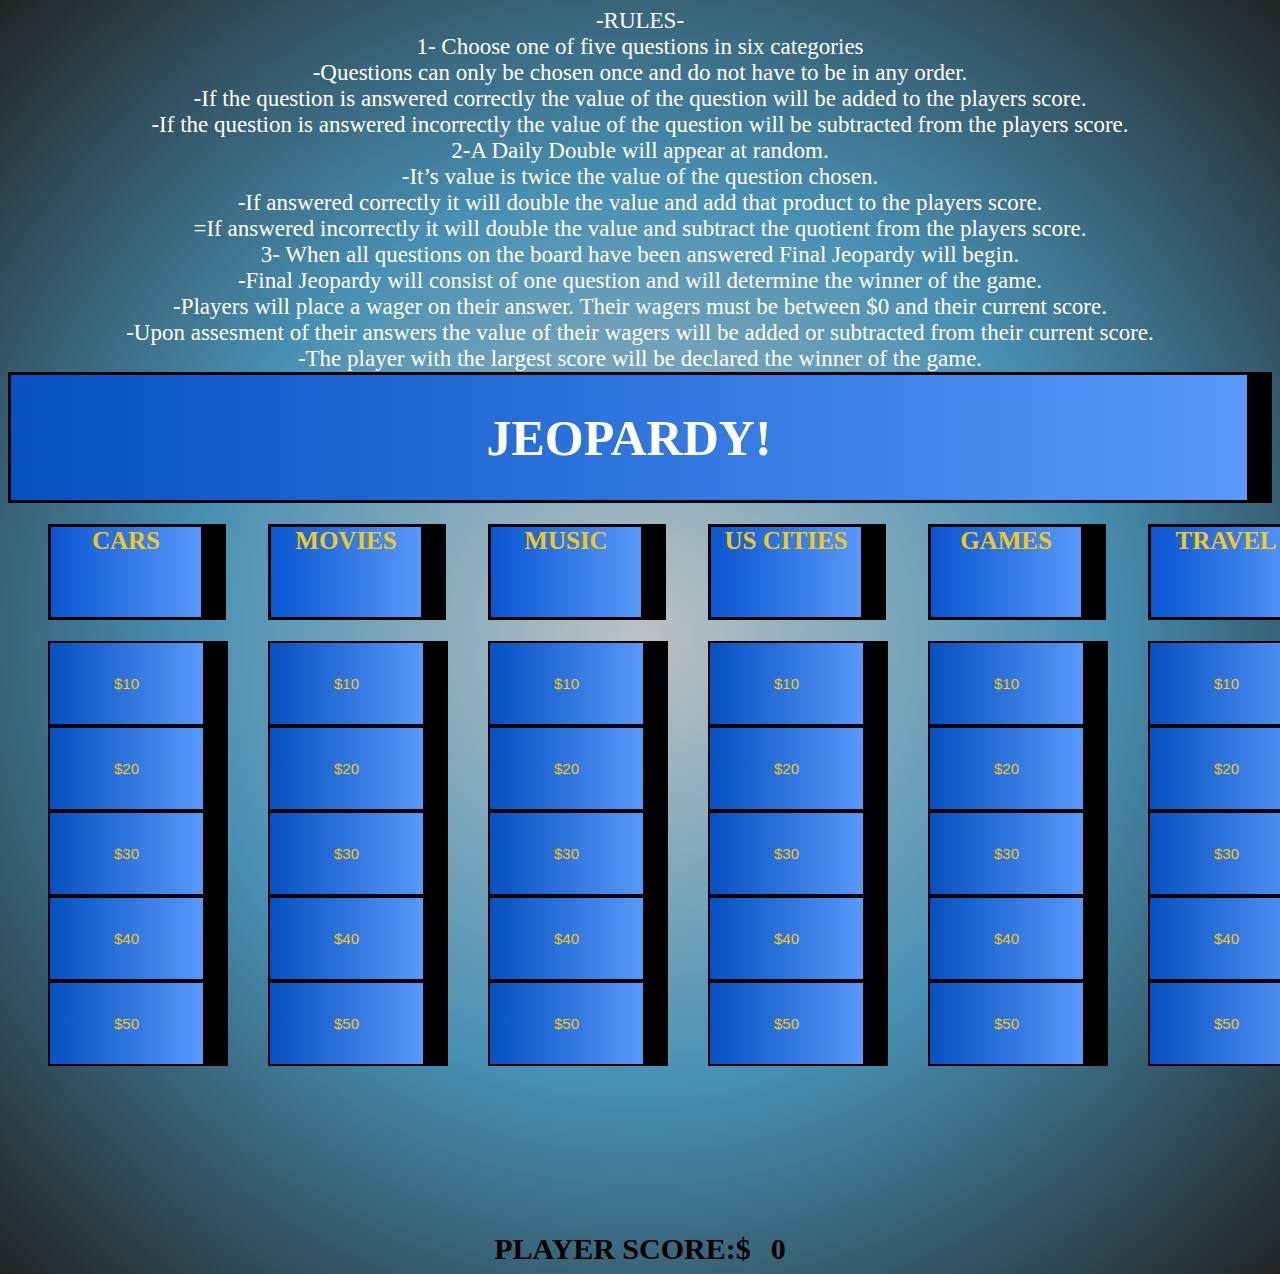
<file: index.html>
<!DOCTYPE html>

<html lang="en">
<head>
    <meta charset="UTF-8">
    <meta name="viewport" content="width=device-width, initial-scale=1.0">
    <meta http-equiv="X-UA-Compatible" content="ie=edge">
    <link rel="stylesheet" href="main.css">  
    <link rel="text" href= "Gameplay.txt"> 
   
    <title>JEOPARDY!</title>
</head>
<body>
    <div id='rules'>   
           
            -RULES-<br>
1- Choose one of five questions in six categories<br>
-Questions can only be chosen once and do not have to be in any order.<br>
-If the question is answered correctly the value of the question will be added to the players score.<br>
-If the question is answered incorrectly the value of the question will be subtracted from the players score.<br>
2-A Daily Double will appear at random. <br>
-It’s value is twice the value of the question chosen. <br>
-If answered correctly it will double the value and add that product to the players score. <br>
=If answered incorrectly it will double the value and subtract the quotient from the players score.<br>
3- When all questions on the board have been answered Final Jeopardy will begin.<br>
-Final Jeopardy will consist of one question and will determine the winner of the game. <br>
-Players will place a wager on their answer. Their wagers must be between $0 and their current score.<br>
-Upon assesment of their answers the value of their wagers will be added or subtracted from their current score.<br>
-The player with the largest score will be declared the winner of the game.<br>
 </div>
        <header><h1>JEOPARDY!</h1></header>
    <main>
        <div id='one'>
    <ul>        
    <H2>CARS</H2>
       <li><button class='tenI click'>$10</button></li>
        <li><button class='twentyI click'>$20</button></li>  
        <li><button class='thirtyI click'>$30</button></li>   
        <li><button class='fourtyI click'>$40</button></li>
        <li><button class='fiftyI click'>$50</button></li>
    </ul>
    </div>
    <div id='two'>
    <ul>   
    <H2>MOVIES</H2>
        <li><button class='tenII click'>$10</button></li> 
        <li><button class='twentyII click'>$20</button></li>
        <li><button class='thirtyII click'>$30</button></li>
       <li><button class='fourtyII click'>$40</button></li>   
        <li><button class='fiftyII click'>$50</button></li>     
    </ul>
    </div>  
    <div id='three'>
    <ul>   
    <H2>MUSIC</H2>
        <li><button class='tenIII click'>$10</button></li>
        <li><button class='twentyIII click'>$20</button></li>
        <li><button class='thirtyIII click'>$30</button></li>
        <li><button class='fourtyIII click'>$40</button></li> 
        <li><button class='fiftyIII click'>$50</button></li> 
    </ul>
    </div>
    <div id='four'>
    <ul>   
    <H2>US CITIES</H2>
        <li><button class='tenIV click'>$10</button></li> 
        <li><button class='twentyIV click'>$20</button></li>  
        <li><button class='thirtyIV click'>$30</button></li>
        <li><button class='fourtyIV click'>$40</button></li>  
        <li><button class='fiftyIV click'>$50</button></li>     
    </ul>
    </div>
    <div id='five'>
    <ul>   
    <H2>GAMES</H2>
        <li><button class='tenV click'>$10</button></li>
        <li><button class='twentyV click'>$20</button></li>
        <li><button class='thirtyV click'>$30</button></li>
        <li><button class='fourtyV click'>$40</button></li>
        <li><button class='fiftyV click'>$50</button></li>
    </ul>
    </div>
    <div id='six'>
    <ul>
    <H2>TRAVEL</H2>
        <li><button class='tenVI click'>$10</button></li>
        <li><button class='twentyVI click'>$20</button></li>
        <li><button class='thirtyVI click'>$30</button></li>
        <li><button class='fourtyVI click'>$40</button></li>
        <li><button class='fiftyVI click'>$50</button></li> 
    </ul>
    </div>
    </main>
    <footer>
    <span id='player'>PLAYER SCORE:$</span><span id='number'>0</span>   
    </footer>
    <script src="https://code.jquery.com/jquery-3.2.1.min.js"
    integrity="sha256-hwg4gsxgFZhOsEEamdOYGBf13FyQuiTwlAQgxVSNgt4="
    crossorigin="anonymous"></script>
    <script src='app.js'></script>
</body>
</html>
</file>
<file: main.css>
html{
   /*background-color: rgba(63, 70, 74, 0.69)*/
   background: radial-gradient(#BCC2C4, #4890B3, #222424);
}
#rules{
    color: white;
    font-size: 23px;
    text-align: center;
}
@keyframes changer{
    from { color: white;}
    to {color: rgba(246,200,18,1); }
}

header{
    display: flex;
    justify-content: center;
    text-align: center;
    font-size: 25px;
    background: -webkit-linear-gradient(left, #0650C1, #5899FA);
    border-color: black;
    border-style: solid;
    border-right-width: 25px;
    color:white;
    animation-name: changer;
    animation-duration: .3s; 
    animation-iteration-count: 10;
    animation-direction: alternate;
}
main{
    display: -webkit-flex;
    display: flex;
    justify-content: space-between;    
}

ul{
list-style-type: none;
}
button{
    
    /*background-color: rgba(9,86,209,1);*/
    background: -webkit-linear-gradient(left,#0650C1, #5899FA); 
    color: rgba(246,200,18,1);
    border-style: solid;
    border-right-width: 25px;
    border-color: #000000;
    width:180px;
    padding: 32px 16px;
    display: block;
    font-size: 15px; 

}
h2{
    display: flex;
    justify-content: center;
    color: rgba(246,200,18,1);
    background: -webkit-linear-gradient(left,rgba(9,86,209,1), #5899FA);
    width:150px;
    height:90px;
    font-size: 25px; 
    border-style: solid;
    border-color: black;
    border-right-width: 25px;
}
footer{
    padding-top: 150px;
    text-align: center;
}
span{
    display: inline-block;
    padding:0 10px;
    font-size: 30px;
    font-weight: bolder;    
}
</file>
